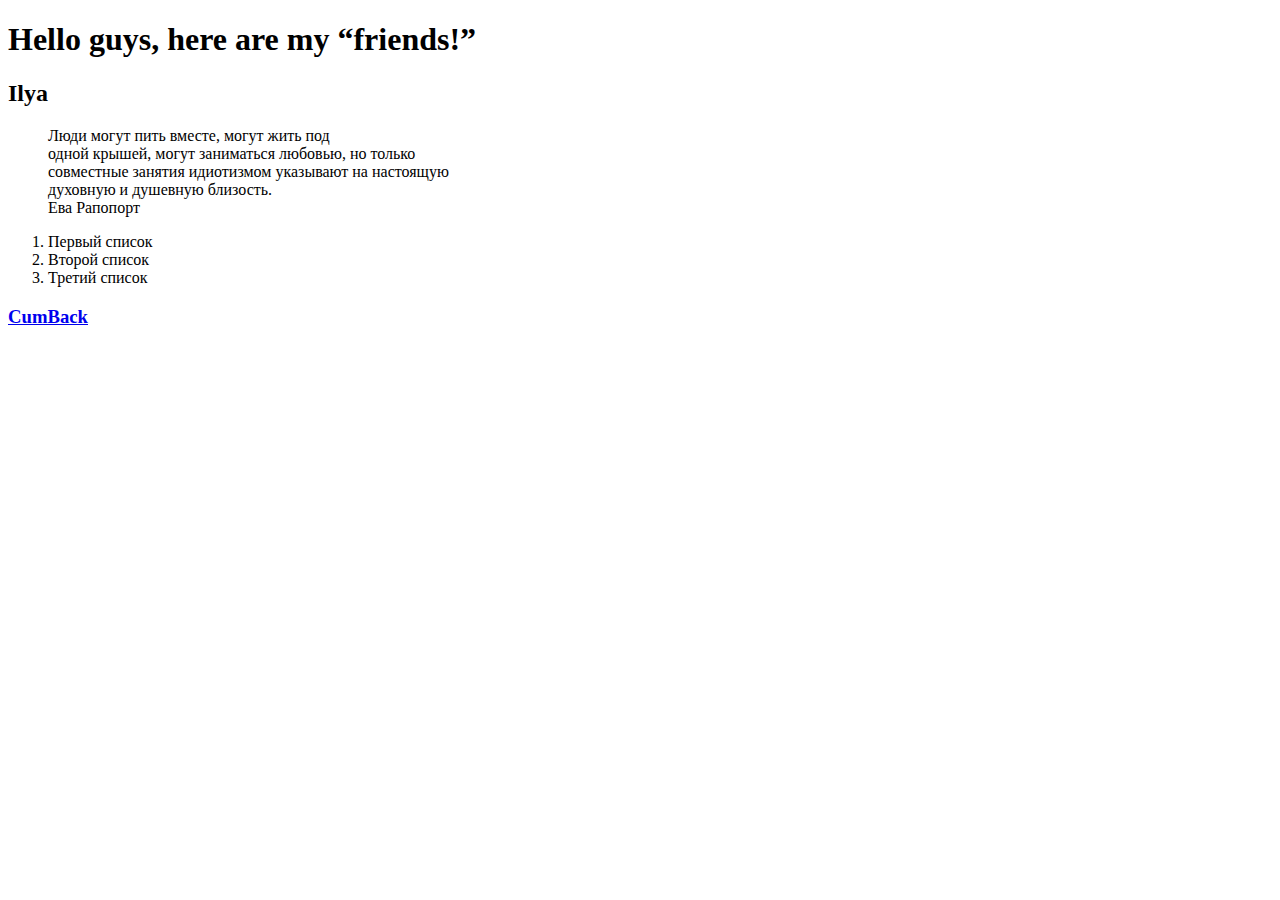
<file: pages/friends.html>
﻿<!DOCTYPE html>
<html>
<head>
	<title>Friends page</title>
</head>
<body>
	<h1>Hello guys, here are my <q>friends!</q></h1>
	<h2>Ilya</h2>

	<blockquote>Люди могут пить вместе, могут жить под<br> одной крышей, могут заниматься любовью, но только <br>совместные занятия идиотизмом указывают на настоящую <br>духовную и душевную близость.<br>
Ева Рапопорт</blockquote>

<ol>
<li>Первый список</li>
<li>Второй список</li>
<li>Третий список</li>
</ol>

	<h3 id="button"><a href="../index.html">CumBack</a></h3>
</body>
</html>
</file>
